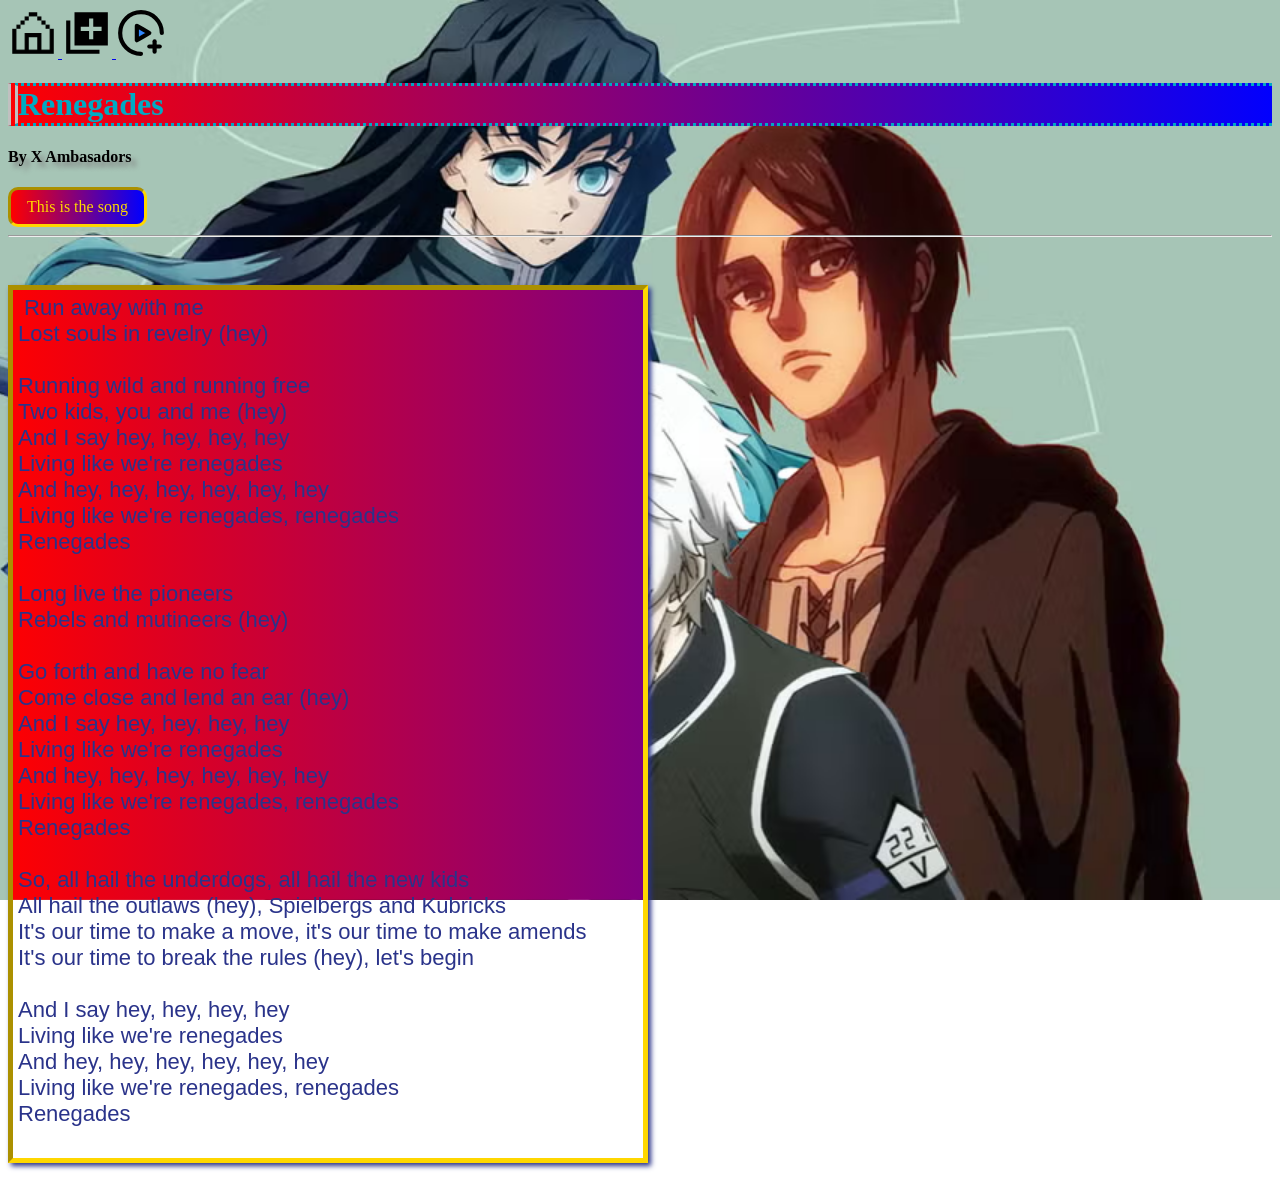
<file: index.html>
<!DOCTYPE html>
<html>
    <head>
        <title>Renegades by X Ambasadors</title>
        <link rel="stylesheet" href="style1.css">
    </head>
    <body>
        <nav class="navbar">
      <a href="index.html">
       <img src="home.png" alt="home">
       </a>
    <a href="art.html">
    <img src="ic--sharp-add-to-photos.png" alt="art">
    </a>
    <a href="songs.html">
    <img src="icon-park--add-music.png" alt="songs">
    </a>
        </nav>
        <h1>Renegades</h1>
        <h4>By X Ambasadors</h4>
        <a href="https://www.youtube.com/watch?v=8j741TUIET0" style="background: linear-gradient(to left, blue, red); border: 3px inset gold; border-radius: 10px; padding: 8px 16px; text-decoration: none; display: inline-block;">
        <span style="color: gold;">This is the song</span>    
        </a>
        <hr>
        <br>
        <pre>
 Run away with me
Lost souls in revelry (hey)

Running wild and running free
Two kids, you and me (hey)
And I say hey, hey, hey, hey
Living like we're renegades
And hey, hey, hey, hey, hey, hey
Living like we're renegades, renegades
Renegades

Long live the pioneers
Rebels and mutineers (hey)

Go forth and have no fear
Come close and lend an ear (hey)
And I say hey, hey, hey, hey
Living like we're renegades
And hey, hey, hey, hey, hey, hey
Living like we're renegades, renegades
Renegades

So, all hail the underdogs, all hail the new kids
All hail the outlaws (hey), Spielbergs and Kubricks
It's our time to make a move, it's our time to make amends
It's our time to break the rules (hey), let's begin

And I say hey, hey, hey, hey
Living like we're renegades
And hey, hey, hey, hey, hey, hey
Living like we're renegades, renegades
Renegades           
        </pre>
    </body>
</html>
<!--IDEA. I want to make a navbar that I can click and use to communicate with the website that I am working on at the moment-->
<!--I want to soon make the website look nice and clean and maybe add other boxes or tabs-->
<!--I want to move at a steady pace while making the website even late at night-->
<!--I want to make a new index.html that links to a portfolio site of the website-->
</file>
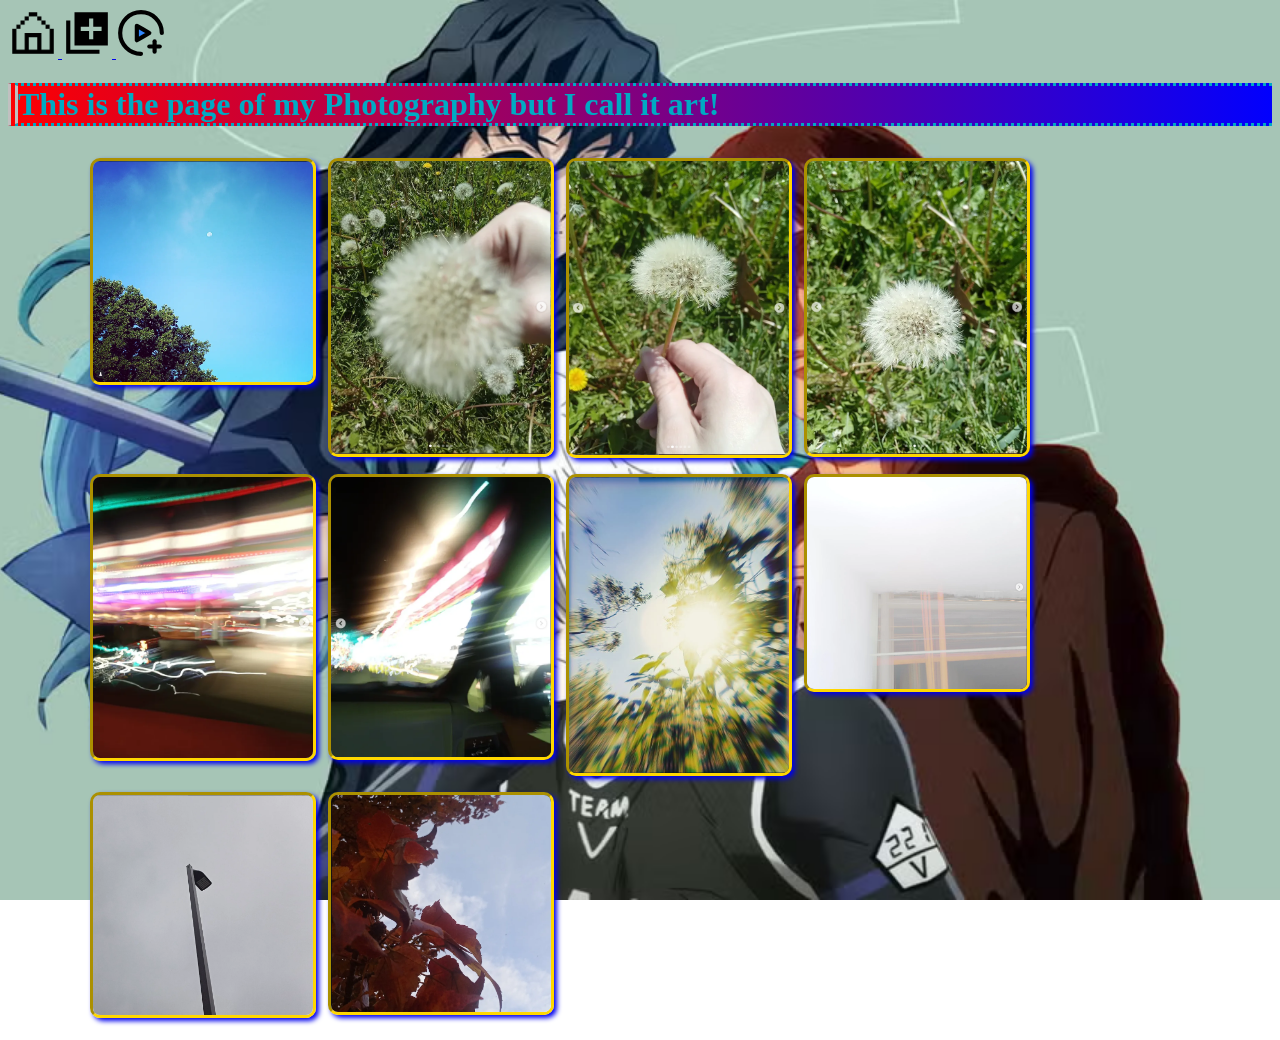
<file: art.html>
<!DOCTYPE html>
<html lang="en">
<head>
    <meta charset="UTF-8">
    <meta name="viewport" content="width=device-width, initial-scale=1.0">
    <title>This is My Photography page I hope you like it!</title>
    <link rel="stylesheet" href="style1.css">
</head>
<body>
    <nav class="navbar">
      <a href="index.html">
       <img src="home.png" alt="home">
       </a>
    <a href="art.html">
    <img src="ic--sharp-add-to-photos.png" alt="art">
    </a>
    <a href="songs.html">
    <img src="icon-park--add-music.png" alt="songs">
    </a>
    </nav>
    <h1>This is the page of my Photography but I call it art!</h1>
    <div style="display:flex; flex-wrap:wrap; gap:12px; padding:10px; max-width:1100px; margin:0 auto;">
        <a href="Screenshot from 2026-08-10 00-01-32.png" onclick="openPhotoBox('Screenshot from 2026-08-10 00-01-32.png'); return false;">
        <img src="Screenshot from 2026-08-10 00-01-32.png" alt="photo 1" style="width:220px; border:3px inset gold; border-radius:10px; box-shadow:3px 3px 5px;">
        </a>
        <a href="Screenshot from 2026-08-10 00-01-53.png" onclick="openPhotoBox('Screenshot from 2026-08-10 00-01-53.png'); return false;">
        <img src="Screenshot from 2026-08-10 00-01-53.png" alt="photo 2" style="width:220px; border:3px inset gold; border-radius:10px; box-shadow:3px 3px 5px;">
        </a>
        <a href="Screenshot from 2026-08-10 00-02-12.png" onclick="openPhotoBox('Screenshot from 2026-08-10 00-02-12.png'); return false;">
        <img src="Screenshot from 2026-08-10 00-02-12.png" alt="photo 3" style="width:220px; border:3px inset gold; border-radius:10px; box-shadow:3px 3px 5px;">
        </a>
        <a href="Screenshot from 2026-08-10 00-02-34.png" onclick="openPhotoBox('Screenshot from 2026-08-10 00-02-34.png'); return false;">
        <img src="Screenshot from 2026-08-10 00-02-34.png" alt="photo 4" style="width:220px; border:3px inset gold; border-radius:10px; box-shadow:3px 3px 5px;">
        </a>
        <a href="Screenshot from 2026-08-10 00-03-00.png" onclick="openPhotoBox('Screenshot from 2026-08-10 00-03-00.png'); return false;">
        <img src="Screenshot from 2026-08-10 00-03-00.png" alt="photo 5" style="width:220px; border:3px inset gold; border-radius:10px; box-shadow:3px 3px 5px;">
        </a>
        <a href="Screenshot from 2026-08-10 00-03-17.png" onclick="openPhotoBox('Screenshot from 2026-08-10 00-03-17.png'); return false;">
        <img src="Screenshot from 2026-08-10 00-03-17.png" alt="photo 6" style="width:220px; border:3px inset gold; border-radius:10px; box-shadow:3px 3px 5px;">
        </a>
        <a href="Screenshot from 2026-08-10 00-04-28.png" onclick="openPhotoBox('Screenshot from 2026-08-10 00-04-28.png'); return false;">
        <img src="Screenshot from 2026-08-10 00-04-28.png" alt="photo 7" style="width:220px; border:3px inset gold; border-radius:10px; box-shadow:3px 3px 5px;">
        </a>
        <a href="Screenshot from 2026-08-10 00-05-38.png" onclick="openPhotoBox('Screenshot from 2026-08-10 00-05-38.png'); return false;">
        <img src="Screenshot from 2026-08-10 00-05-38.png" alt="photo 8" style="width:220px; border:3px inset gold; border-radius:10px; box-shadow:3px 3px 5px;">
        </a>
        <a href="Screenshot from 2026-08-10 00-05-59.png" onclick="openPhotoBox('Screenshot from 2026-08-10 00-05-59.png'); return false;">
        <img src="Screenshot from 2026-08-10 00-05-59.png" alt="photo 9" style="width:220px; border:3px inset gold; border-radius:10px; box-shadow:3px 3px 5px;">
        </a>
        <a href="Screenshot from 2026-08-10 00-06-44.png" onclick="openPhotoBox('Screenshot from 2026-08-10 00-06-44.png'); return false;">
        <img src="Screenshot from 2026-08-10 00-06-44.png" alt="photo 10" style="width:220px; border:3px inset gold; border-radius:10px; box-shadow:3px 3px 5px;">
        </a>
    </div>
    <div id="photoBox" onclick="if(event.target==this){closePhotoBox();}" style="display:none; position:fixed; top:0; left:0; width:100%; height:100%; background:rgba(0,0,0,0.9); z-index:100; text-align:center;">
        <img id="photoBoxImage" alt="big photo" style="max-width:90%; max-height:80vh; margin-top:5vh; border:5px inset gold; border-radius:10px; box-shadow:5px 5px 10px;">
        <br>
        <button onclick="closePhotoBox()" style="background:linear-gradient(to left, blue, red); color:gold; border:3px inset gold; border-radius:10px; font-size:24px; font-weight:bold; padding:5px 15px; margin-top:15px; cursor:pointer;">X</button>
    </div>
    <script>
    function openPhotoBox(photoSource){
        document.getElementById('photoBoxImage').src = photoSource;
        document.getElementById('photoBox').style.display = 'block';
    }
    function closePhotoBox(){
        document.getElementById('photoBox').style.display = 'none';
    }
    </script>
</body>
</html>
</file>
<file: style1.css>
body{
 background-image: url(index-anime-1674137684.png);
 background-repeat: no-repeat;
 background-attachment: fixed;
 background-position: center;
 background-size: cover;   
}
h1{
    color:#00aac3 ;
    border-top-style:dotted ;
    border-bottom-style:dotted;
    border-left-style:double;
    border-left-width: 10px;
    border-left-color: silver;
    background: linear-gradient( to left, blue, red);
    background-repeat: no-repeat;
    background-attachment:fixed;
    
}
pre{
    background-color:#00b865 ;
    color:#2a338a ;
    font-family: "consolas", sans-serif;
    background: linear-gradient( to left, blue, red);
    background-repeat: no-repeat;
    background-attachment:fixed;
}
pre{
    border-style:inset;
    border-width: 5px;
    border-color: gold;
    border-radius: 10;
    padding: 5px;
    width: 620px;
    min-height: 400px;
    font-size: 22px;
    
}
h4{
    text-shadow: 5px 5px 5px grey
}
pre{
    box-shadow: 3px 3px 5px;
}
.navbar img {
   width: 50px;
}
</file>
